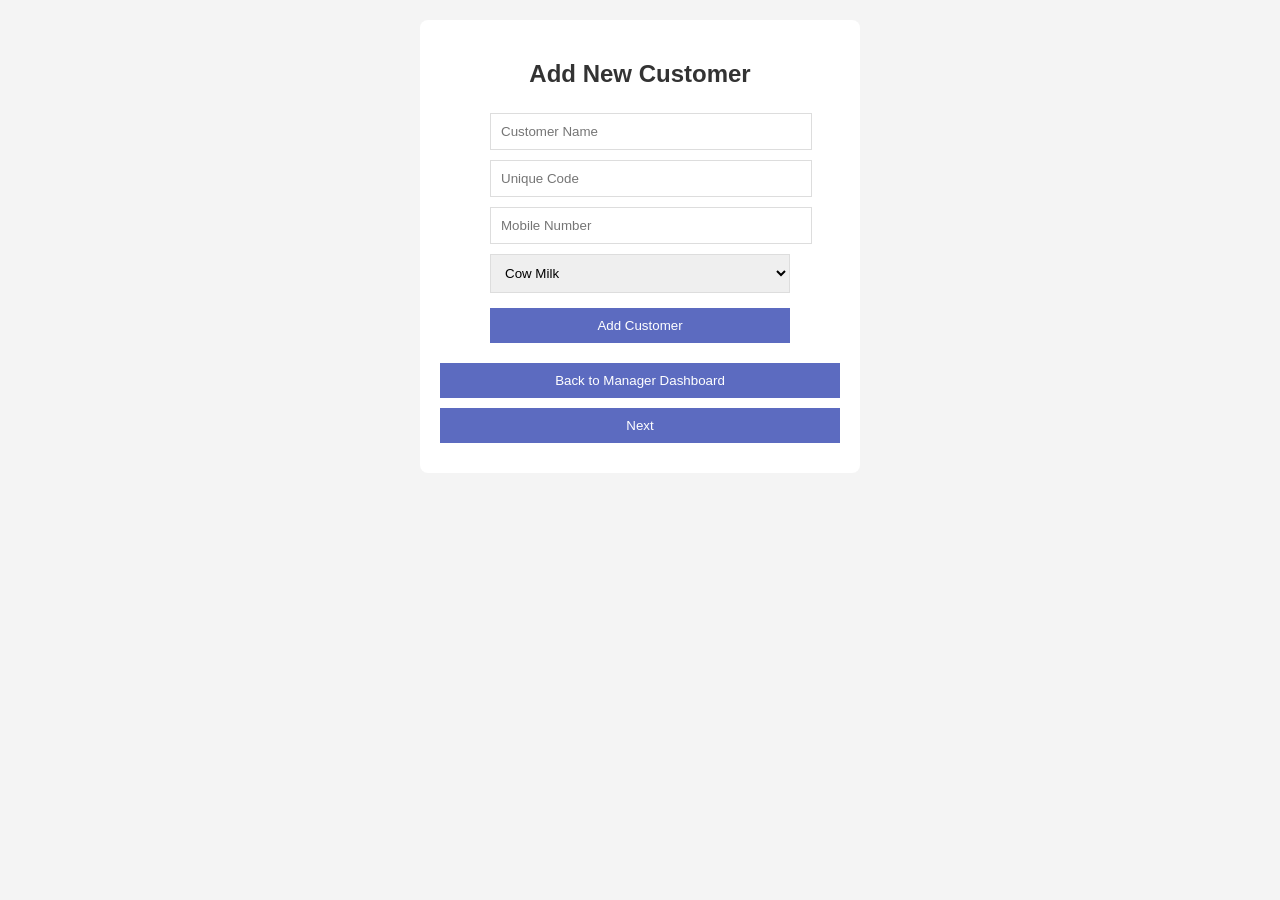
<file: add_customer.html>
<!DOCTYPE html>
<html lang="en">
<head>
    <meta charset="UTF-8">
    <meta name="viewport" content="width=device-width, initial-scale=1.0">
    <title>Add New Customer</title>
    <link rel="stylesheet" href="styles.css">
</head>
<body>
    <div class="form-container">
        <h2>Add New Customer</h2>
        <form id="addCustomerForm">
            <input type="text" id="customerName" placeholder="Customer Name" required>
            <input type="text" id="uniqueCode" placeholder="Unique Code" required>
            <input type="text" id="mobile" placeholder="Mobile Number" required>
            <select id="milkType">
                <option value="cow">Cow Milk</option>
                <option value="buffalo">Buffalo Milk</option>
            </select>
            <button type="submit">Add Customer</button>
        </form>
        <button onclick="window.location.href='manager.html'">Back to Manager Dashboard</button>
        <button onclick="submitCustomer()">Next</button>
    </div>

    <script src="app.js"></script>
</body>
</html>
</file>
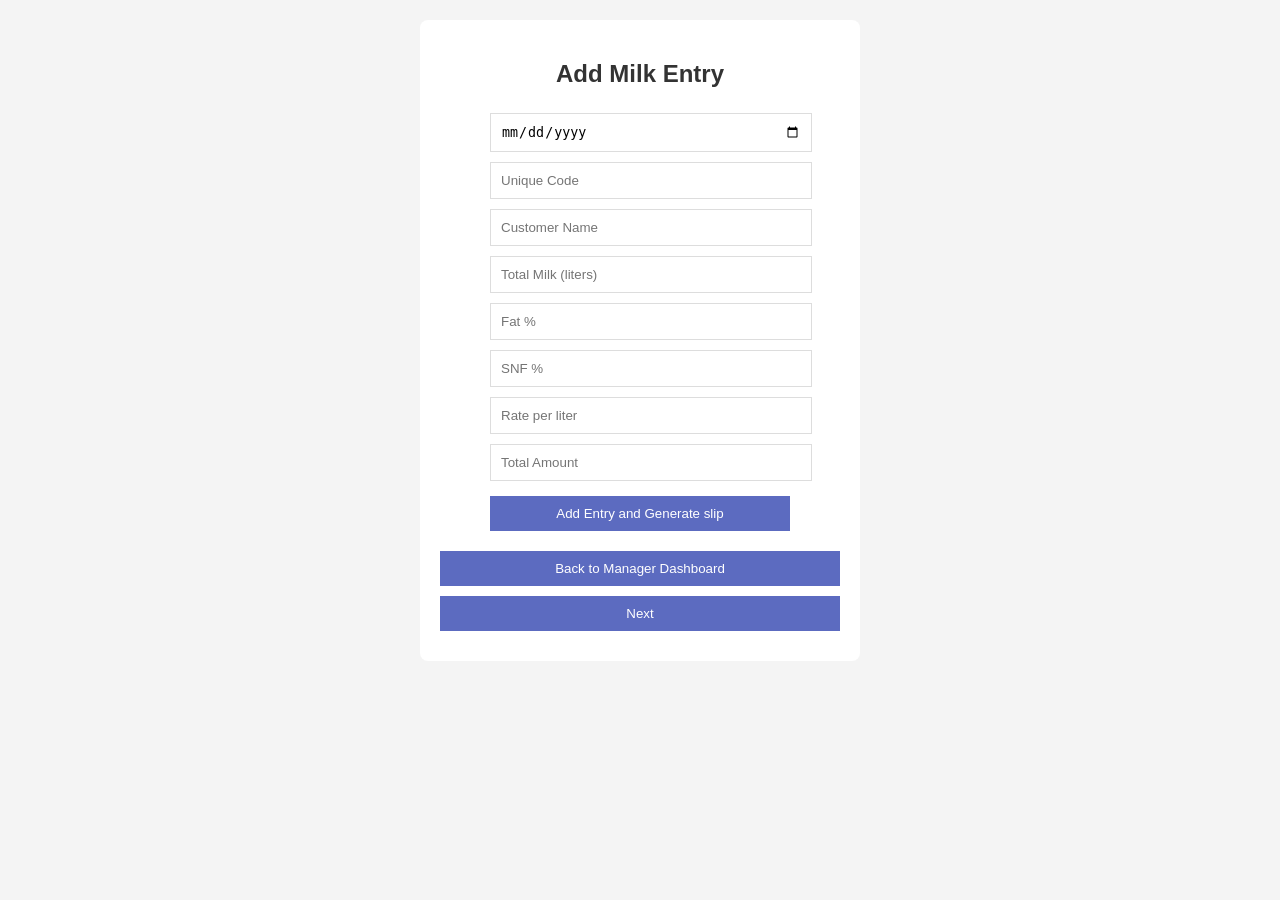
<file: addmilkentry.html>
<!DOCTYPE html>
<html lang="en">
<head>
    <meta charset="UTF-8">
    <meta name="viewport" content="width=device-width, initial-scale=1.0">
    <title>Add Milk Entry</title>
    <link rel="stylesheet" href="styles.css">
</head>
<body>
    <div class="form-container">
        <h2>Add Milk Entry</h2>
        <form id="milkEntryForm">
            <input type="date" id="date" required>
            <input type="text" id="uniqueCode" placeholder="Unique Code" required>
            <input type="text" id="customerName" placeholder="Customer Name" required>
            <input type="number" id="totalMilk" placeholder="Total Milk (liters)" required>
            <input type="number" id="fat" placeholder="Fat %" required>
            <input type="number" id="snf" placeholder="SNF %" required>
            <input type="number" id="ratePerLiter" placeholder="Rate per liter" required>
            <input type="number" id="totalAmount" placeholder="Total Amount" required>
            <button type="submit">Add Entry and Generate slip</button>
        </form>
        <button onclick="window.location.href='manager.html'">Back to Manager Dashboard</button>
        <button onclick="submitMilkEntry()">Next</button>
    </div>

    <script src="app.js"></script>
</body>
</html>
</file>
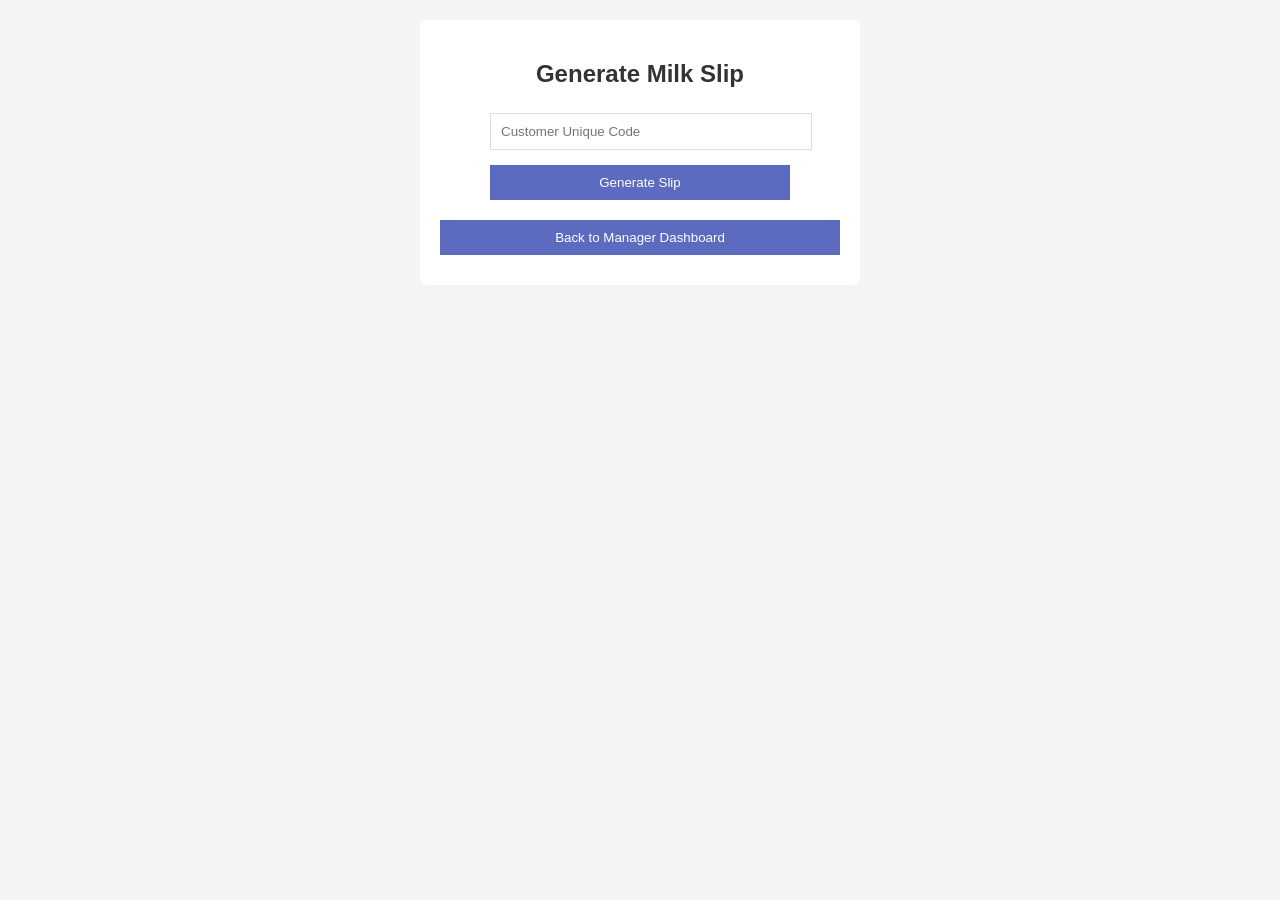
<file: generate_slip.html>
<!DOCTYPE html>
<html lang="en">
<head>
    <meta charset="UTF-8">
    <meta name="viewport" content="width=device-width, initial-scale=1.0">
    <title>Generate Milk Slip</title>
    <link rel="stylesheet" href="styles.css">
</head>
<body>
    <div class="form-container">
        <h2>Generate Milk Slip</h2>
        <form id="generateSlipForm">
            <input type="text" id="customerCode" placeholder="Customer Unique Code" required>
            <button type="submit">Generate Slip</button>
        </form>
        <button onclick="window.location.href='manager.html'">Back to Manager Dashboard</button>
    </div>

    <script src="app.js"></script>
</body>
</html>
</file>
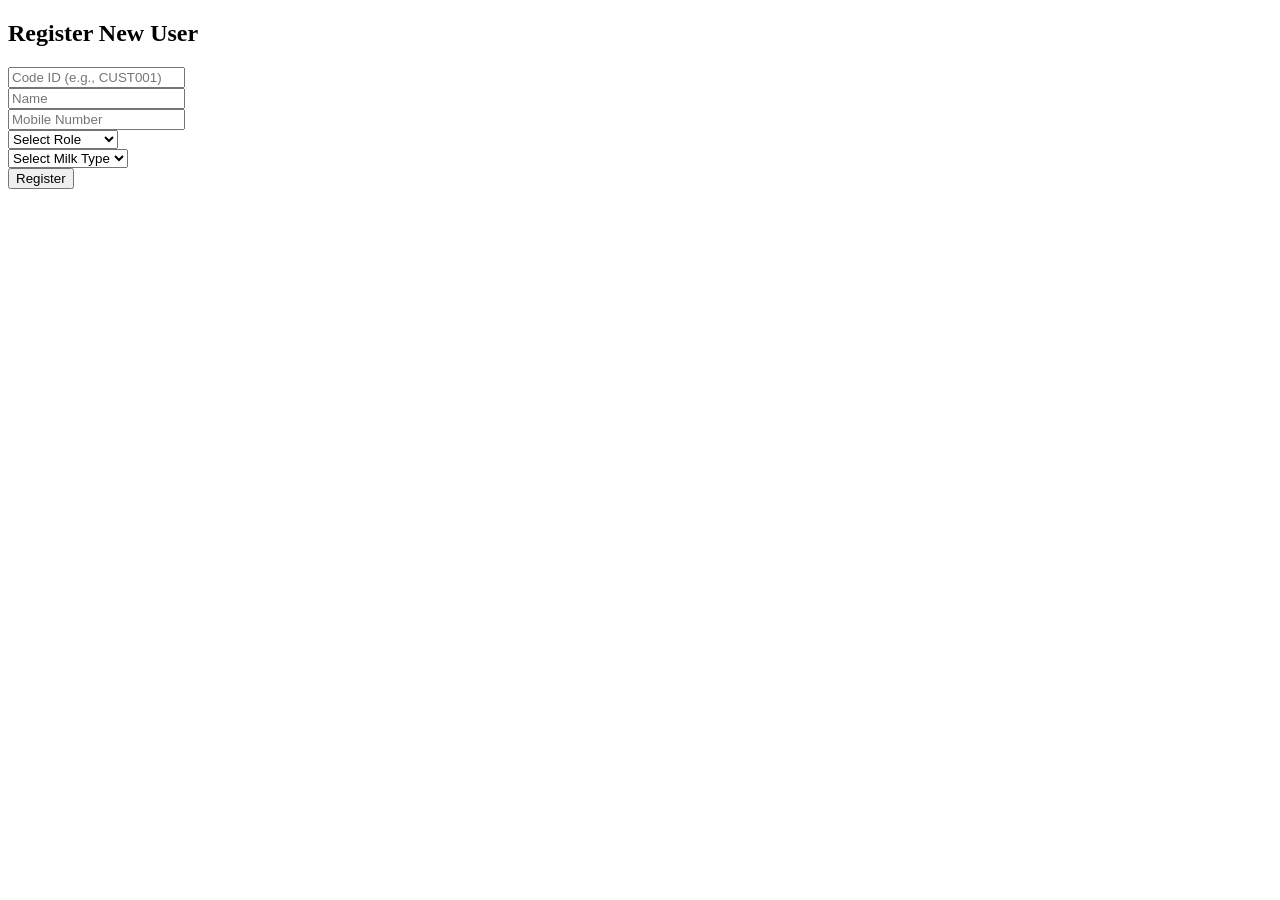
<file: register.html>
<!DOCTYPE html>
<html lang="en">
<head>
  <meta charset="UTF-8">
  <title>Admin - Register User</title>
</head>
<body>
  <h2>Register New User</h2>
  <form id="registerForm">
    <input type="text" id="codeId" placeholder="Code ID (e.g., CUST001)" required><br>
    <input type="text" id="name" placeholder="Name" required><br>
    <input type="text" id="mobile" placeholder="Mobile Number" required><br>
    
    <select id="role" required>
      <option value="">Select Role</option>
      <option value="CUSTOMER">Customer</option>
      <option value="DAIRY_MANAGER">Dairy Manager</option>
    </select><br>

    <select id="milkType" required>
      <option value="">Select Milk Type</option>
      <option value="COW">Cow</option>
      <option value="BUFFALO">Buffalo</option>
    </select><br>

    <button type="submit">Register</button>
  </form>

  <div id="registerResult" style="margin-top: 10px;"></div>

  <script>
    document.getElementById("registerForm").addEventListener("submit", async function (e) {
      e.preventDefault();

      const user = {
        codeId: document.getElementById("codeId").value.trim(),
        name: document.getElementById("name").value.trim(),
        mobile: document.getElementById("mobile").value.trim(),
        role: document.getElementById("role").value,
        milkType: document.getElementById("milkType").value
      };

      const token = localStorage.getItem('token'); // 🔐 Get JWT

      if (!token) {
        alert("You must be logged in as admin.");
        return;
      }

      try {
        const res = await fetch("http://localhost:8080/admin/register", {
          method: "POST",
          headers: {
            "Content-Type": "application/json",
            "Authorization": "Bearer " + token
          },
          body: JSON.stringify(user)
        });

        const resultDiv = document.getElementById('registerResult');
        const msg = await res.text();

        if (res.ok) {
          resultDiv.innerHTML = `✅ ${msg}`;
          resultDiv.style.color = "green";

          // Reset form and focus on first field
          document.getElementById("registerForm").reset();
          document.getElementById("codeId").focus();
        } else {
          resultDiv.innerHTML = `❌ ${msg}`;
          resultDiv.style.color = "red";
        }

      } catch (err) {
        alert("Registration failed due to network/server issue.");
        console.error(err);
      }
    });
  </script>
</body>
</html>
</file>
<file: styles.css>
body {
    font-family: Arial, sans-serif;
    margin: 0;
    padding: 0;
    background-color: #f4f4f4;
}

h2 {
    text-align: center;
    color: #333;
}

button {
    display: block;
    margin: 10px auto;
    padding: 10px 20px;
    background-color: #5c6bc0;
    color: white;
    border: none;
    cursor: pointer;
}

button:hover {
    background-color: #3f4a99;
}

form {
    width: 300px;
    margin: 20px auto;
}

input, select {
    width: 100%;
    padding: 10px;
    margin: 5px 0;
    border: 1px solid #ddd;
}

input[type="submit"] {
    width: auto;
    margin-top: 10px;
}

.dashboard, .form-container {
    background: white;
    padding: 20px;
    border-radius: 8px;
    max-width: 400px;
    margin: 20px auto;
}

.dashboard button, .form-container button {
    width: 100%;
}
</file>
